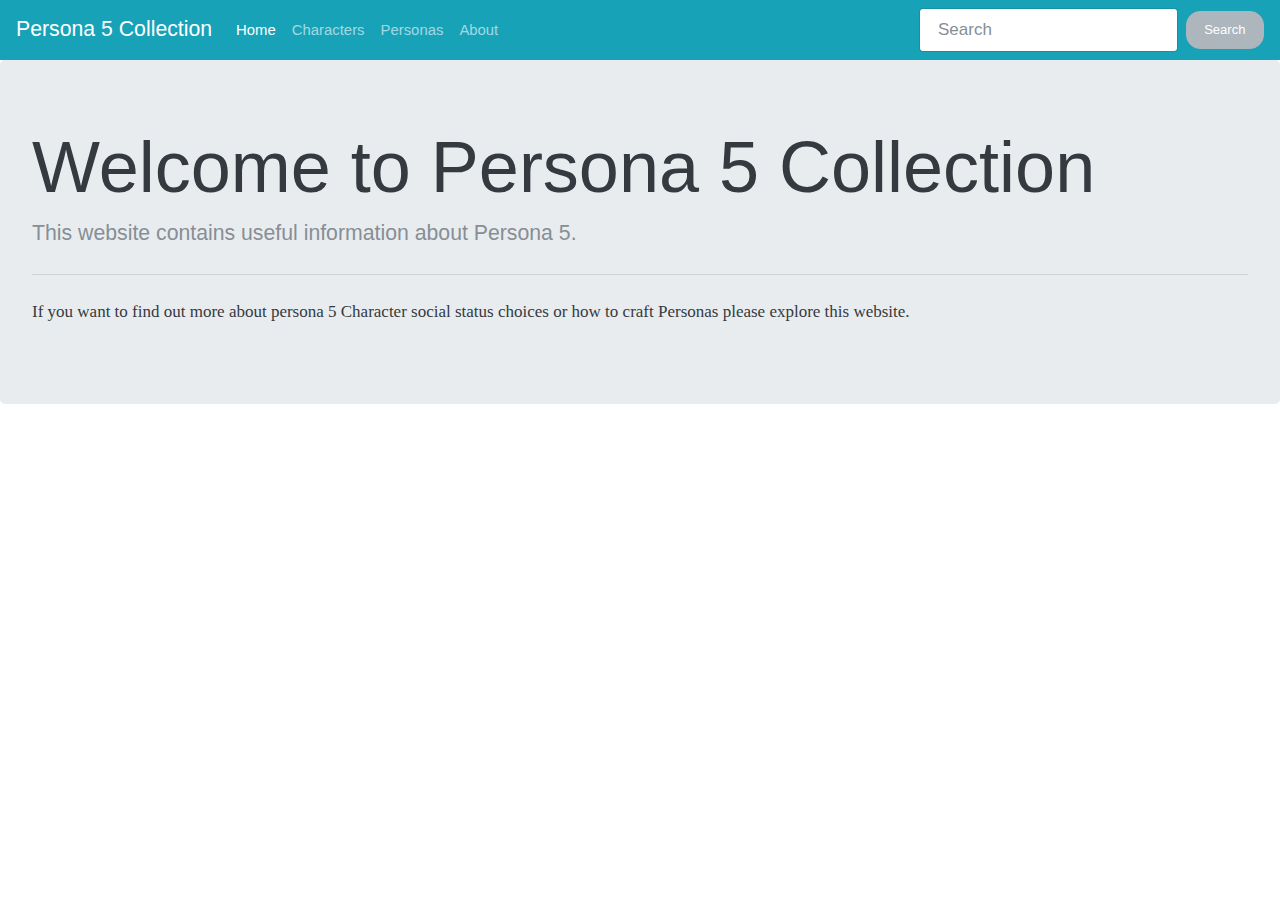
<file: index.html>
<!DOCTYPE html>
<html lang="en">
<head>
  <meta charset="UTF-8">
  <meta name="viewport" content="width=device-width, initial-scale=1.0">
  <meta http-equiv="X-UA-Compatible" content="ie=edge">
  <link rel='stylesheet' type='text/css' href='css/bootstrap.css' media="screen">
  <link rel='stylesheet' type='text/css' href='css/style.css'>
<title>Persona 5 Collection</title>
</head>
<body>
	<nav class="navbar navbar-expand-lg navbar-dark bg-info">
	  <a class="navbar-brand" href="index.html">Persona 5 Collection</a>
	  <button class="navbar-toggler" type="button" data-toggle="collapse" data-target="#navbarColor01" aria-controls="#navbarColor01" aria-expanded="false" aria-label="Toggle navigation">
	    <span class="navbar-toggler-icon"></span>
	  </button>
	  <div class="collapse navbar-collapse" id="navbarColor01">
	    <ul class="navbar-nav mr-auto">
	      <li class="nav-item active">
	        <a class="nav-link" href="index.html">Home<span class="sr-only">(current)</span></a>
	      </li>
	      <li class="nav-item">
	        <a class="nav-link" href="character.html">Characters</a>
	      </li>
	      <li class="nav-item">
	        <a class="nav-link" href="personas.html">Personas</a>
	      </li>
	      <li class="nav-item">
	        <a class="nav-link" href="about.html">About</a>
	      </li>
	    </ul>
	    <form class="form-inline my-2 my-lg-0">
	      <input class="form-control mr-sm-2" type="text" placeholder="Search">
	      <button class="btn btn-secondary my-2 my-sm-0" type="submit">Search</button>
	    </form>
	  </div>
	</nav>
	<div class="jumbotron">
  <h1 class="display-3">Welcome to Persona 5 Collection</h1>
  <p class="lead">This website contains useful information about Persona 5.</p>
  <hr class="my-4">
  <p>If you want to find out more about persona 5 Character social status choices or how to craft Personas please explore this website.</p>
</div>

<script src="https://code.jquery.com/jquery-3.3.1.slim.min.js" integrity="sha384-q8i/X+965DzO0rT7abK41JStQIAqVgRVzpbzo5smXKp4YfRvH+8abtTE1Pi6jizo" crossorigin="anonymous"></script>
<script src="https://cdnjs.cloudflare.com/ajax/libs/popper.js/1.14.6/umd/popper.min.js" integrity="sha384-wHAiFfRlMFy6i5SRaxvfOCifBUQy1xHdJ/yoi7FRNXMRBu5WHdZYu1hA6ZOblgut" crossorigin="anonymous"></script>
<script src="https://stackpath.bootstrapcdn.com/bootstrap/4.2.1/js/bootstrap.min.js" integrity="sha384-B0UglyR+jN6CkvvICOB2joaf5I4l3gm9GU6Hc1og6Ls7i6U/mkkaduKaBhlAXv9k" crossorigin="anonymous"></script>
</body>
</html>
</file>
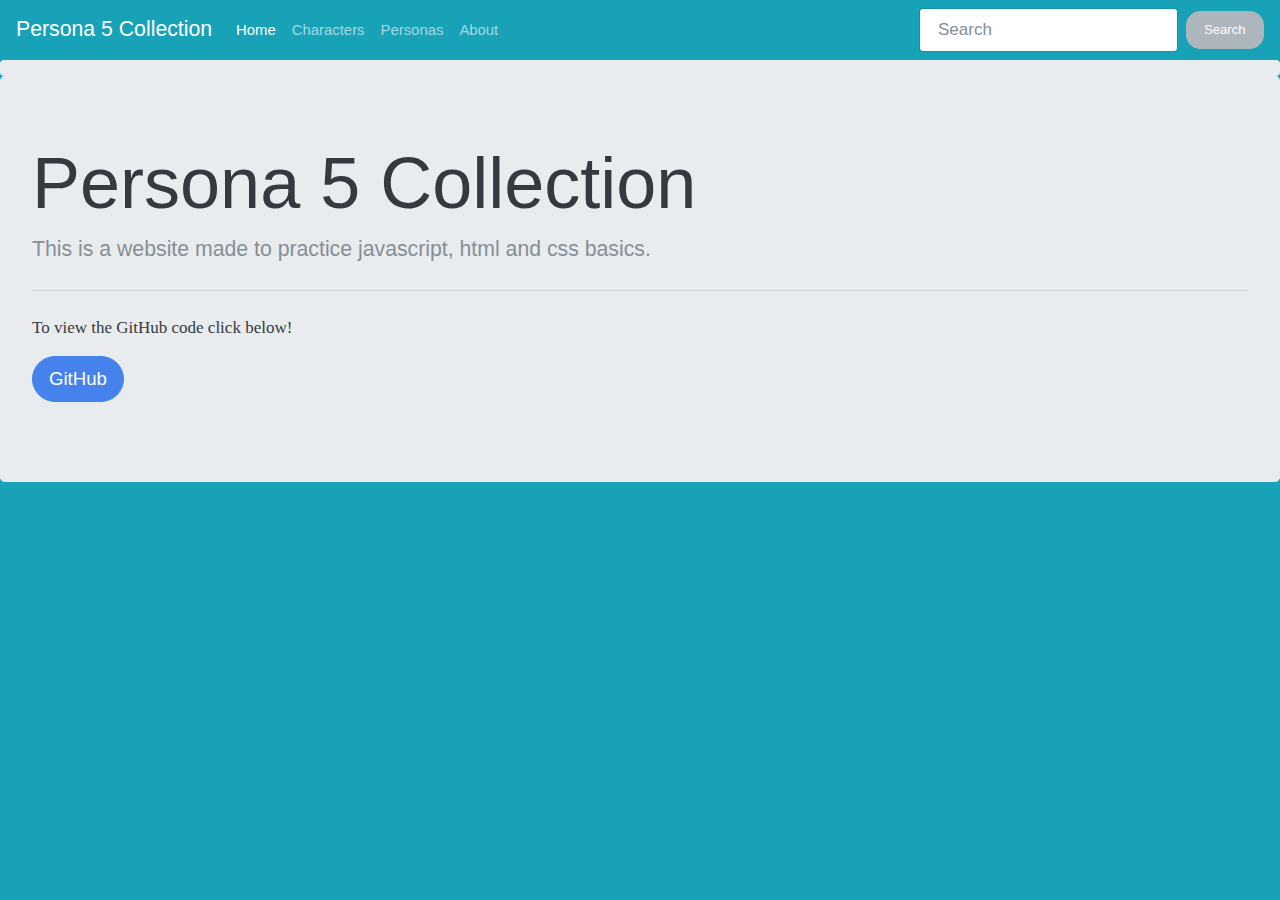
<file: about.html>
<!DOCTYPE html>
<html lang="en">
<head>
  <meta charset="UTF-8">
  <meta name="viewport" content="width=device-width, initial-scale=1.0">
  <meta http-equiv="X-UA-Compatible" content="ie=edge">
  <link rel='stylesheet' type='text/css' href='css/bootstrap.min.css'>
  <link rel='stylesheet' type='text/css' href='css/style.css'>
<title>Persona 5 Collection</title>
</head>
<body class="about-background-colour">
  <nav class="navbar navbar-expand-lg navbar-dark bg-info">
    <a class="navbar-brand" href="index.html">Persona 5 Collection</a>
    <button class="navbar-toggler" type="button" data-toggle="collapse" data-target="#navbarColor01" aria-controls="#navbarColor01" aria-expanded="false" aria-label="Toggle navigation">
      <span class="navbar-toggler-icon"></span>
    </button>
    <div class="collapse navbar-collapse" id="navbarColor01">
      <ul class="navbar-nav mr-auto">
        <li class="nav-item active">
          <a class="nav-link" href="index.html">Home<span class="sr-only">(current)</span></a>
        </li>
        <li class="nav-item">
          <a class="nav-link" href="character.html">Characters</a>
        </li>
        <li class="nav-item">
          <a class="nav-link" href="personas.html">Personas</a>
        </li>
        <li class="nav-item">
          <a class="nav-link" href="about.html">About</a>
        </li>
      </ul>
      <form class="form-inline my-2 my-lg-0">
        <input class="form-control mr-sm-2" type="text" placeholder="Search">
        <button class="btn btn-secondary my-2 my-sm-0" type="submit">Search</button>
      </form>
    </div>
  </nav>
  <div class="progress">
    <div class="progress-bar" role="progressbar" style="width: 0%;" aria-valuenow="25" aria-valuemin="0" aria-valuemax="100"></div>
  </div>
  <div class="jumbotron">
  <h1 class="display-3">Persona 5 Collection</h1>
  <p class="lead">This is a website made to practice javascript, html and css basics.</p>
  <hr class="my-4">
  <p>To view the GitHub code click below!</p>
  <p class="lead">
    <a class="btn btn-primary btn-lg" href="https://github.com/aliciahallal/website_project_2" role="button">GitHub</a>
  </p>
</div>
<script type="module" src='js/script.js'></script>
<script src="https://code.jquery.com/jquery-3.3.1.slim.min.js" integrity="sha384-q8i/X+965DzO0rT7abK41JStQIAqVgRVzpbzo5smXKp4YfRvH+8abtTE1Pi6jizo" crossorigin="anonymous"></script>
<script src="https://stackpath.bootstrapcdn.com/bootstrap/4.2.1/js/bootstrap.min.js" integrity="sha384-B0UglyR+jN6CkvvICOB2joaf5I4l3gm9GU6Hc1og6Ls7i6U/mkkaduKaBhlAXv9k" crossorigin="anonymous"></script>
</body>
</html>
</file>
<file: css/style.css>
/*CHARACTER IMG SIZES*/
.character-img-size {
	width: auto;
	height: 6rem;
}

.character-div {
	padding-top: 3rem;
}

.row-img-padding {
	padding-top: 1rem;
}

.table-header-span {
	font-weight: normal;
}

.character-button {
	background-color: transparent;
	border: none;
	cursor: pointer;
}

.table-div {
	margin-top: 2rem;
}

.character-img-hidden-btn {
	margin-top: 1rem;
}

/*persona table css*/
.persona-table {
	margin-top: 1rem;
}

/*background colour for about page*/
.about-background-colour {
	background-color: #17a2b8;
}
</file>
